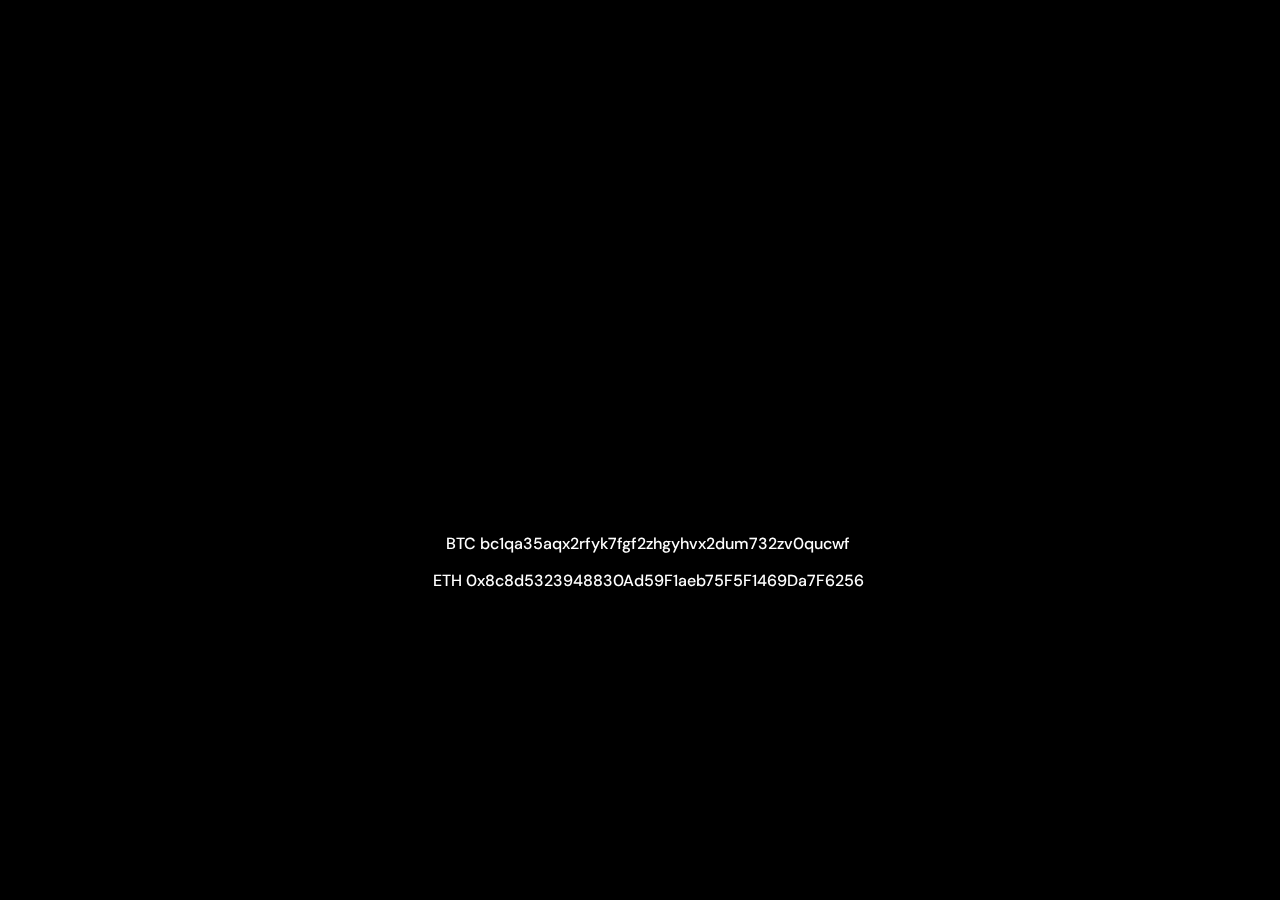
<file: donate/index.html>
<!DOCTYPE html>
<html lang="en">
<head>
    <link href='https://unpkg.com/boxicons@2.1.4/css/boxicons.min.css' rel='stylesheet'>    <meta charset="UTF-8">
    <link rel="stylesheet" href="../css/style.css">
    <link rel="icon" type="image/x-icon" href="../favicon.ico">
    <meta name="viewport" content="width=device-width, initial-scale=1.0">
    <title>anarix0.dev</title>
    <script>
        /*to prevent Firefox FOUC, this must be here*/
        let FF_FOUC_FIX;
    </script>
</head>



<body>
    
    <div class="titlecont">
        <img src="../img/icon.png" width="125px"><!--<div class="dot"><div class="line"></div></div>-->
        <h2>anarix0</h2>
        <p>BTC bc1qa35aqx2rfyk7fgf2zhgyhvx2dum732zv0qucwf</p>
        <p>ETH 0x8c8d5323948830Ad59F1aeb75F5F1469Da7F6256</p>
    </div>

    <div class="linkcont">
        <div class="links">
            <a href="https://tiktok.com/@anarix0_">
                <button class="button">
                    <i class='bx bx-fw bxl-tiktok'></i>
                    <p>TikTok</p>
                </button>
            </a>
            <a href="https://youtube.com/@anarix0">
                <button class="button">
                    <i class='bx bx-fw bxl-youtube'></i>
                    <p>YouTube</p>
                </button>
            </a>
            <a href="https://github.com/anarix0">
                <button class="button">
                    <i class='bx bx-fw bxl-github'></i>
                    <p>GitHub</p>
                </button>
            </a>
            <a href="https://dsc.gg/void0">
                <button class="button">
                    <i class='bx bx-fw bxl-discord-alt'></i>
                    <p>Discord</p>
                </button>
            </a>
        </div>
    </div>

</body>
</html>
</file>
<file: css/style.css>
@import url('https://fonts.googleapis.com/css2?family=DM+Sans:ital,opsz,wght@0,9..40,100..1000;1,9..40,100..1000&family=Montserrat:ital,wght@0,100..900;1,100..900&family=Open+Sans:ital,wght@0,300..800;1,300..800&display=swap');

html {
    display: flex !important;
    background-color: #000000;
    font-family: "DM Sans", sans-serif;
    color: white;
}

@keyframes fadeIn {
    from {
	transform: scale(4);
	opacity: 0;
	filter: blur(24px);
	transform: translate3d(0, 42%, 0);
      
    }
    to {
        opacity: 1;
        filter: blur(0px);
        transform: translate3d(0, 0, 0);

    }
}

.spotifybtn {
    background-color: transparent;
    border: none;
    color: white;
    cursor: pointer;
}

@keyframes spotifyfadein {
    0% {
	    opacity: 0;
	    filter: blur(24px);
	    transform: translate3d(0, 42%, 0);
    }
    10% {
        opacity: 1;
        filter: blur(0px);
        transform: translate3d(0, 0, 0);
    }
    90% {
        opacity: 1;
        filter: blur(0px);
        transform: translate3d(0, 0, 0);
    }
    100% {
        opacity: 0;
        filter: blur(24px);
        transform: translate3d(0, 42%, 0);
    }
    110% {
        opacity: 0;
        filter: blur(24px);
        transform: translate3d(0, 42%, 0);
    }
}

.spotifyanim {
    opacity: 0;
    animation: spotifyfadein 5s .5s forwards;
}

.titlecont {
    position: fixed;
    bottom: 37.5%;
    width: 100%;
    height: 230px;
    text-align: center;
    margin: auto;
    justify-content: center;
    align-items: center;
}

@keyframes fadeInbutotherside {
    from {
	opacity: 0;
	filter: blur(24px);
	transform: translate3d(0, -42%, 0);
      
    }
    to {
        opacity: 1;
        filter: blur(0px);
        transform: translate3d(0, 0, 0);

    }
}

h2 {
    opacity: 0;
    animation: fadeInbutotherside 0.3s 0.25s cubic-bezier(0.02, 0.01, 0.21, 1) forwards;
}

h3 {
    opacity: 0;
    animation: fadeInbutotherside 0.3s 0.35s cubic-bezier(0.02, 0.01, 0.21, 1) forwards;
}

.alignsbs {
    display: flex;
    align-items: center;
    justify-content: center;
}

@keyframes funnyslideanim {
    from {
        opacity: 0;
        margin-left: -33px;
    }
    to {
        opacity: 1;
        margin-left: 0px;
    }
}

.dotdev {
    display: none;
    opacity: 0;
    margin-left: -33px;
    margin-bottom: 10px;
    font-size: 16px;
    color: gray;
    animation: funnyslideanim 0.5s .5s linear;
}

@keyframes fadeInbutnoblur {
    from {
	opacity: 0;
	transform: translate3d(0, 42%, 0) scale(4);
    filter: blur(12px);
      
    }
    to {
        opacity: 1;
        transform: translate3d(0, 0, 0);
        filter: blur(0px);


    }
}

img {
    border-radius: 24px;
    animation: fadeInbutnoblur 0.3s 0s cubic-bezier(0.02, 0.01, 0.21, 1) forwards;
    opacity: 0;
}

img:hover {
    background-color: red;
}

a {
    text-decoration: none;
    color: inherit;
}

.linkcont {
    position: fixed;
    width: 100%;
    justify-content: center;
    bottom: 20px;
}

.links {
    transform: translate(0, 50%);
    opacity: 0;
    display: flex;
    align-items: center;
    justify-content: center;
    bottom: 20px;
    gap: 8px;
    flex-wrap: wrap;
    animation: fadeIn 0.3s 0.9s cubic-bezier(0.02, 0.01, 0.21, 1) forwards;
}

.buttonoth {
    transition: all 0.5s cubic-bezier(0.02, 0.01, 0.21, 1) allow-discrete;
    opacity: 0;
    bottom: 20px;
    gap: 8px;
    flex-wrap: wrap;
    animation: fadeIn 0.3s 0.4s cubic-bezier(0.02, 0.01, 0.21, 1) forwards;
}

.button {
    height: 50px;
    cursor: pointer;
    justify-content: center;
    display: flex;
    align-items: center;
    width: 125px;
    color: white;
    background-color: transparent;
    border: none;
    border-radius: 30px;
    text-decoration: none;
    gap: 12px;
    transition: all 0.5s cubic-bezier(0.02, 0.01, 0.21, 1) allow-discrete;
    text-align: center;
    padding: 0px;
    margin: auto;
}

.button:hover{
    width: 150px;
    background-color: white;
    color: black;
    font-size: 18px;
}

.bx {
    margin-top: 0px !important; 
    font-size: 22px;
    top: 10px;
    display: inline-block;
}

p {
    font-family: "DM Sans", sans-serif;
    font-size: 16px;
    font-weight: 500;
}

@keyframes popup {
    from {
        opacity: 0;
	    transform: scale(0);
    }
    to {
        opacity: 1;
        transform: scale(1);
    }
}

.dot {
    transform: scale(1);
    opacity: 0;
    align-items: center;
    justify-content: center;
    display: flex;
    width: 35px;
    height: 35px;
    background-color: #f23f43;
    border-radius: 50%;
    animation: popup 1s 3.5s forwards;
}



@keyframes slide {
    from {
        opacity: 0;
	    transform: translate3d(100%, 0, 0);
    }
    to {
        opacity: 1;
        transform: translate3d(0, 0, 0);
    }
}

.dot > .line {
    opacity: 0;
    animation: slide .5s 5s cubic-bezier(0.25, 0.46, 0.45, 0.94) forwards;
    border-radius: 50px;
    background-color: #000000;
    width: 25px;
    height: 9.5px;
}

@media (max-width: 790px) {
    p {
        display: none;
    }
    .button {
        width: 50px;
    }
    .button:hover {
        width: 75px;
    }
    .buttonoth {
        width: 150px;
    }
    .buttonoth:hover {
        width: 175px;
    }
    .buttonoth > p {
        display: inherit;
    }
}

@keyframes fadeout {
    from {
	    opacity: 1;
	    filter: blur(0px);
	    transform: translate3d(0, 0, 0);
      
    }
    to {
        opacity: 0;
        filter: blur(24px);
        transform: translate3d(0, -42%, 0);

    }
}

.fadeoutimg {
    animation: fadeout .5s cubic-bezier(0.175, 0.885, 0.32, 1.275) forwards;
}


@keyframes fadeoutl {
    from {
	opacity: 1;
	filter: blur(0px);
	transform: translate3d(0, 0, 0);
      
    }
    to {
        opacity: 0;
        filter: blur(24px);
        transform: translate3d(0, 42%, 0);

    }
}

.fadeout {
    animation: fadeoutl .5s cubic-bezier(0.175, 0.885, 0.32, 1.275) forwards;
}
</file>
